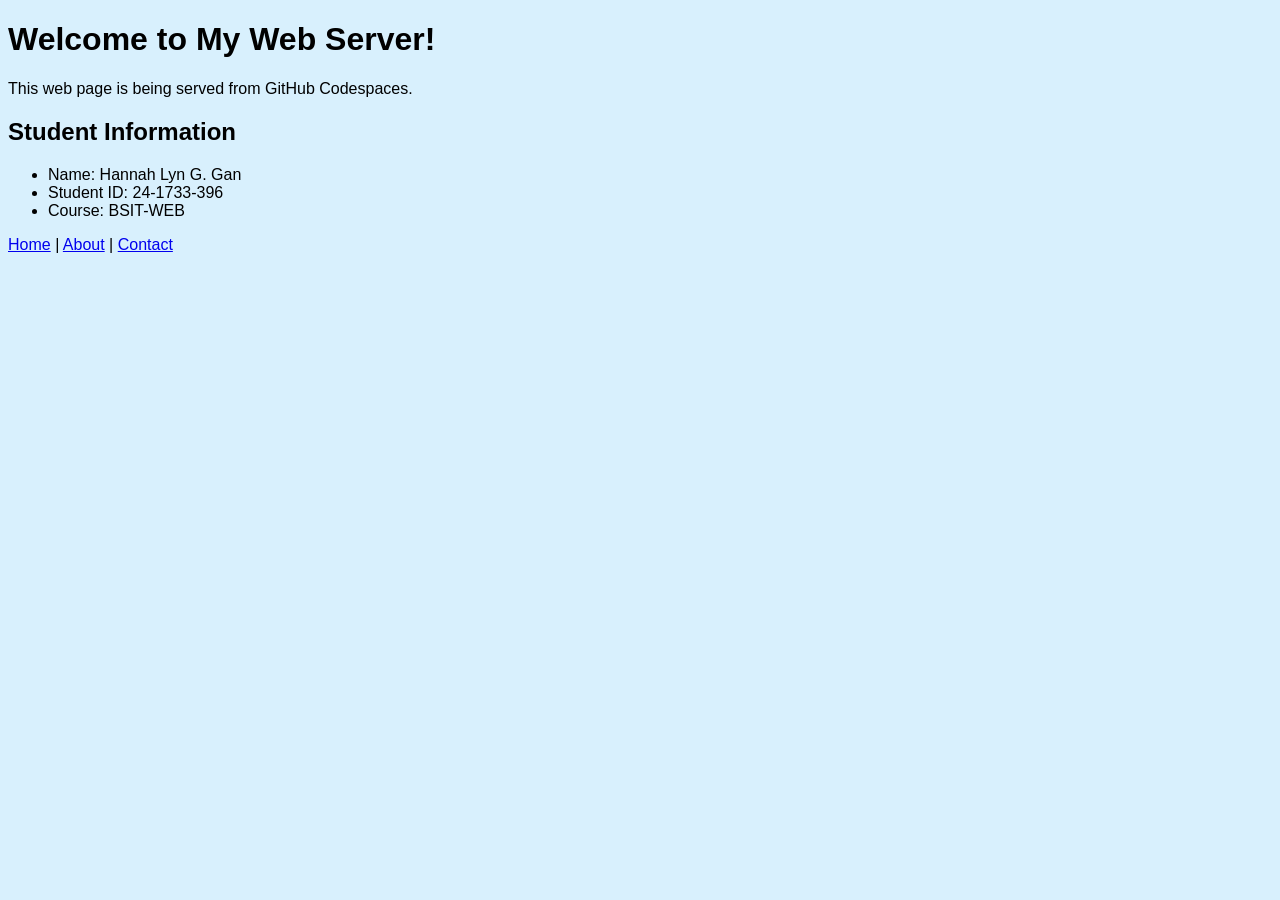
<file: web/index.html>
<!DOCTYPE html>

<html lang="en">

<head>

    <meta charset="UTF-8">

    <meta name="viewport" content="width=device-width, initial-scale=1.0">
<link rel="stylesheet" href="style.css">
    <title>My Codespace Web Server</title>

</head>

<body>

 

    <h1>Welcome to My Web Server!</h1>

 

    <p>This web page is being served from GitHub Codespaces.</p>

 

    <h2>Student Information</h2>

 

    <ul>

        <li>Name: Hannah Lyn G. Gan</li>

        <li>Student ID: 24-1733-396</li>

        <li>Course: BSIT-WEB</li>

    </ul>

 

</body>
<nav>

    <a href="index.html">Home</a> |
    <a href="about.html">About</a> |
    <a href="contact.html">Contact</a>

</nav>
</html>
</file>
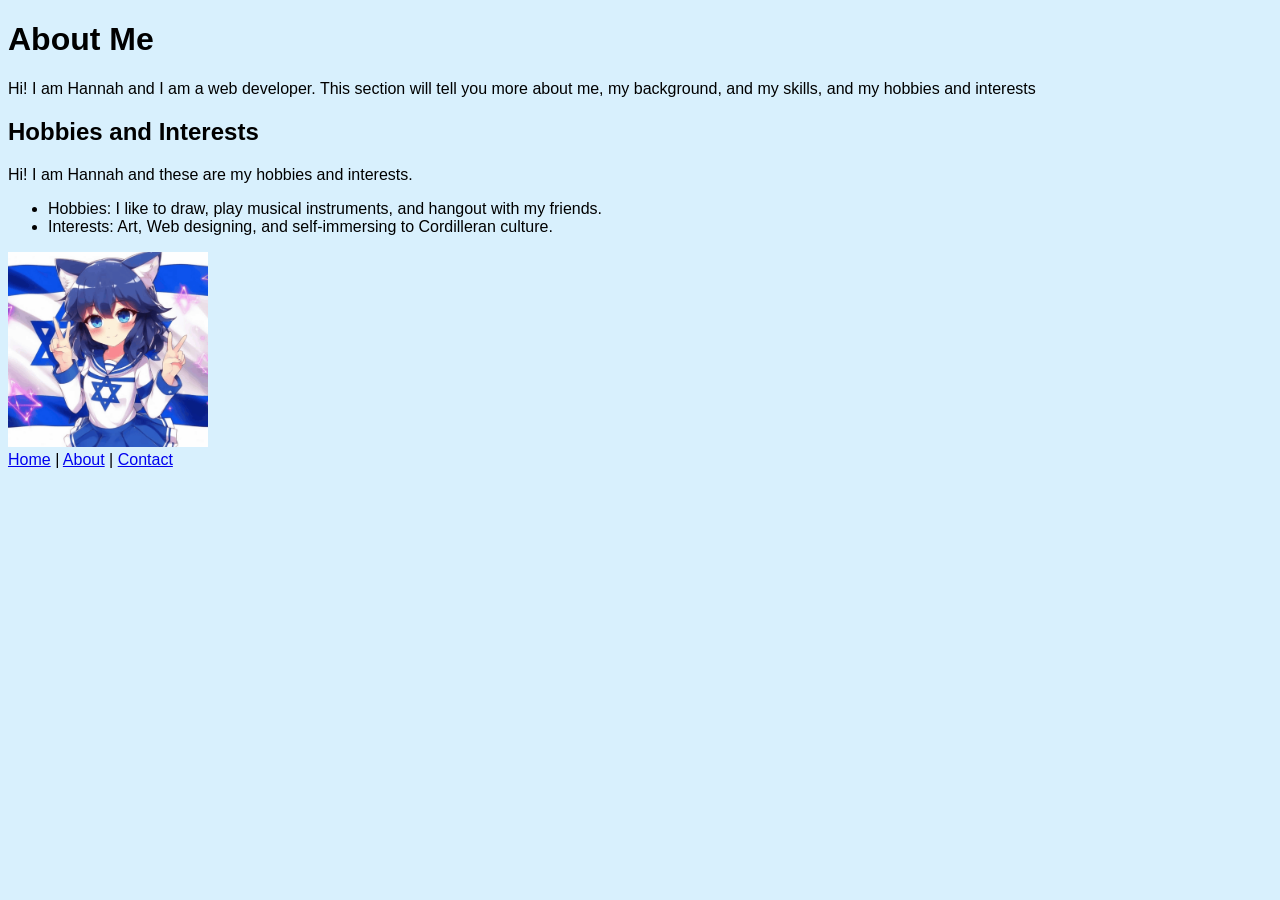
<file: web/about.html>
<!DOCTYPE html>
<html lang="en">
<head>
    <meta charset="UTF-8">

    <title>About Me</title>
<link rel="stylesheet" href="style.css">
</head>

<body>
    <h1>About Me</h1>
    <p>Hi! I am Hannah and I am a web developer. This section will tell you more about me, my background, and my skills, and my hobbies and interests</p>

    <h2>Hobbies and Interests</h2>
    <p>Hi! I am Hannah and these are my hobbies and interests.</p>
    
    <ul>
        <li>Hobbies: I like to draw, play musical instruments, and hangout with my friends.</li>
        <li>Interests: Art, Web designing, and self-immersing to Cordilleran culture.</li>
    </ul>

 <img src="israel-cat-girl-benjamin-netanyahu.gif" alt="Israel Cat Girl" width="200px">

   
<nav>

    <a href="index.html">Home</a> |
    <a href="about.html">About</a> |
    <a href="contact.html">Contact</a>

</nav>

 

</html>
</file>
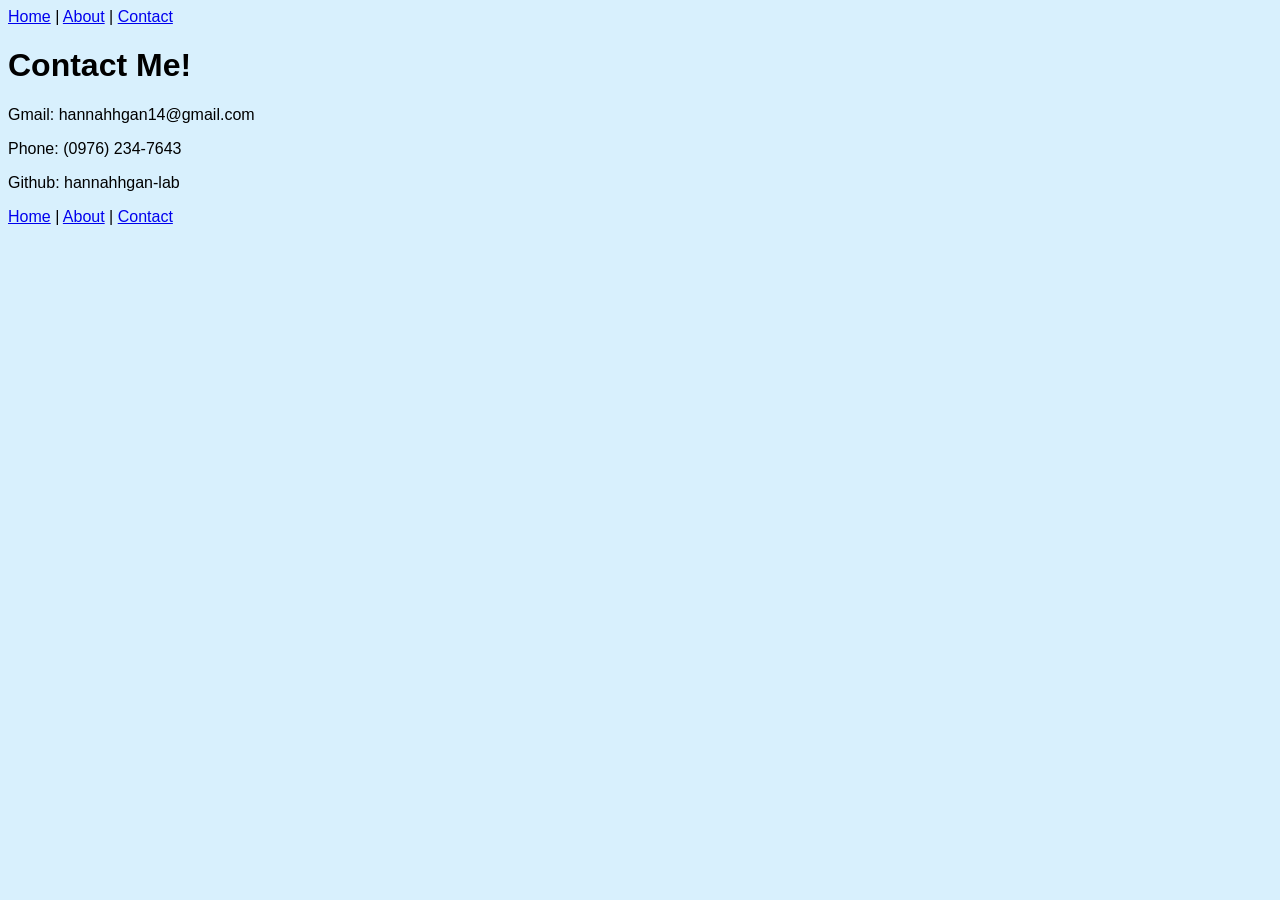
<file: web/contact.html>
<!DOCTYPE html>
<html lang="en">
<head>
    <meta charset="UTF-8">
    <meta name="viewport" content="width=device-width, initial-scale=1.0">
    <link rel="stylesheet" href="style.css">
    <title>Document</title>
</head>
<nav>

    <a href="index.html">Home</a> |
    <a href="about.html">About</a> |
    <a href="contact.html">Contact</a>
</nav>
<body>
    <h1>Contact Me!</h1>
    <p>Gmail: hannahhgan14@gmail.com</p>
    <p>Phone: (0976) 234-7643</p>
    <p>Github: hannahhgan-lab</p>

 <nav>

    <a href="index.html">Home</a> |
    <a href="about.html">About</a> |
    <a href="contact.html">Contact</a>

</nav>
    
</body>

</html>
</file>
<file: web/style.css>
html {
    background-color: rgb(216, 240, 253);
    font-family: Arial, Helvetica, sans-serif;
}
</file>
